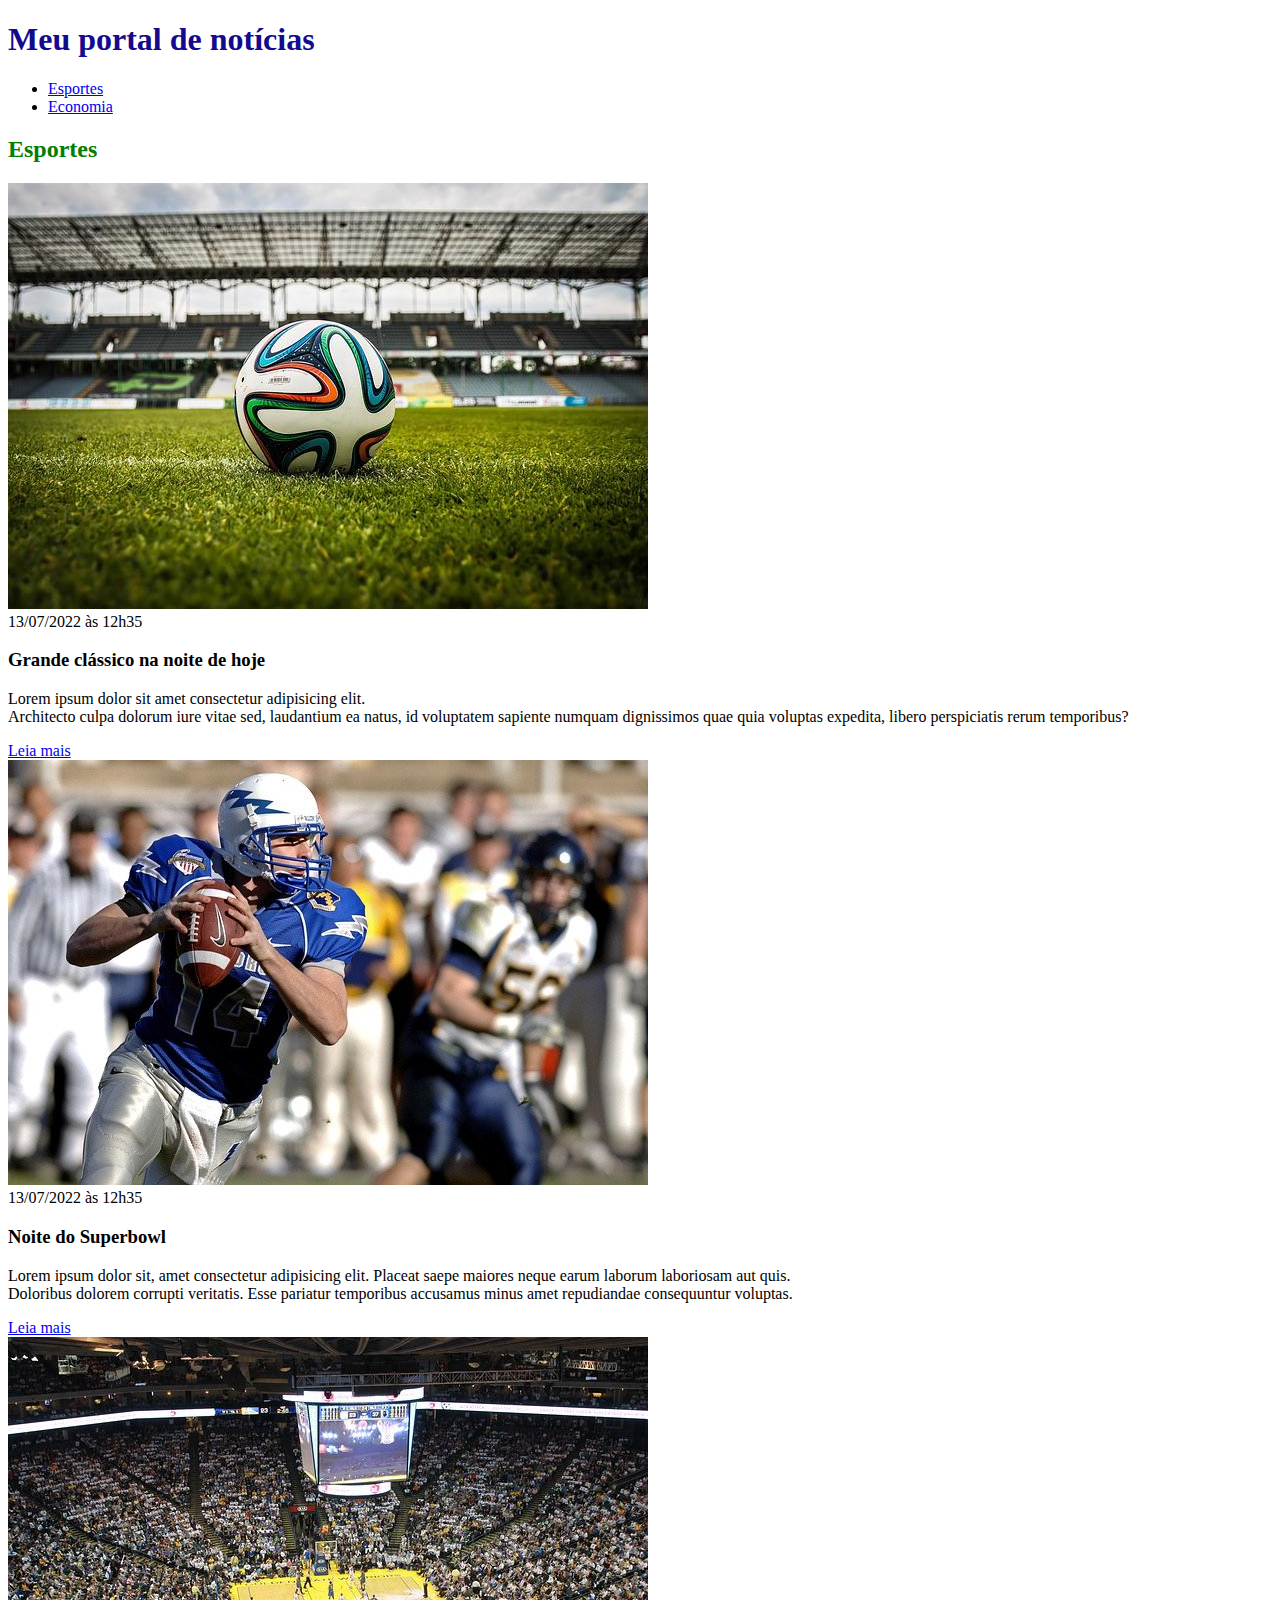
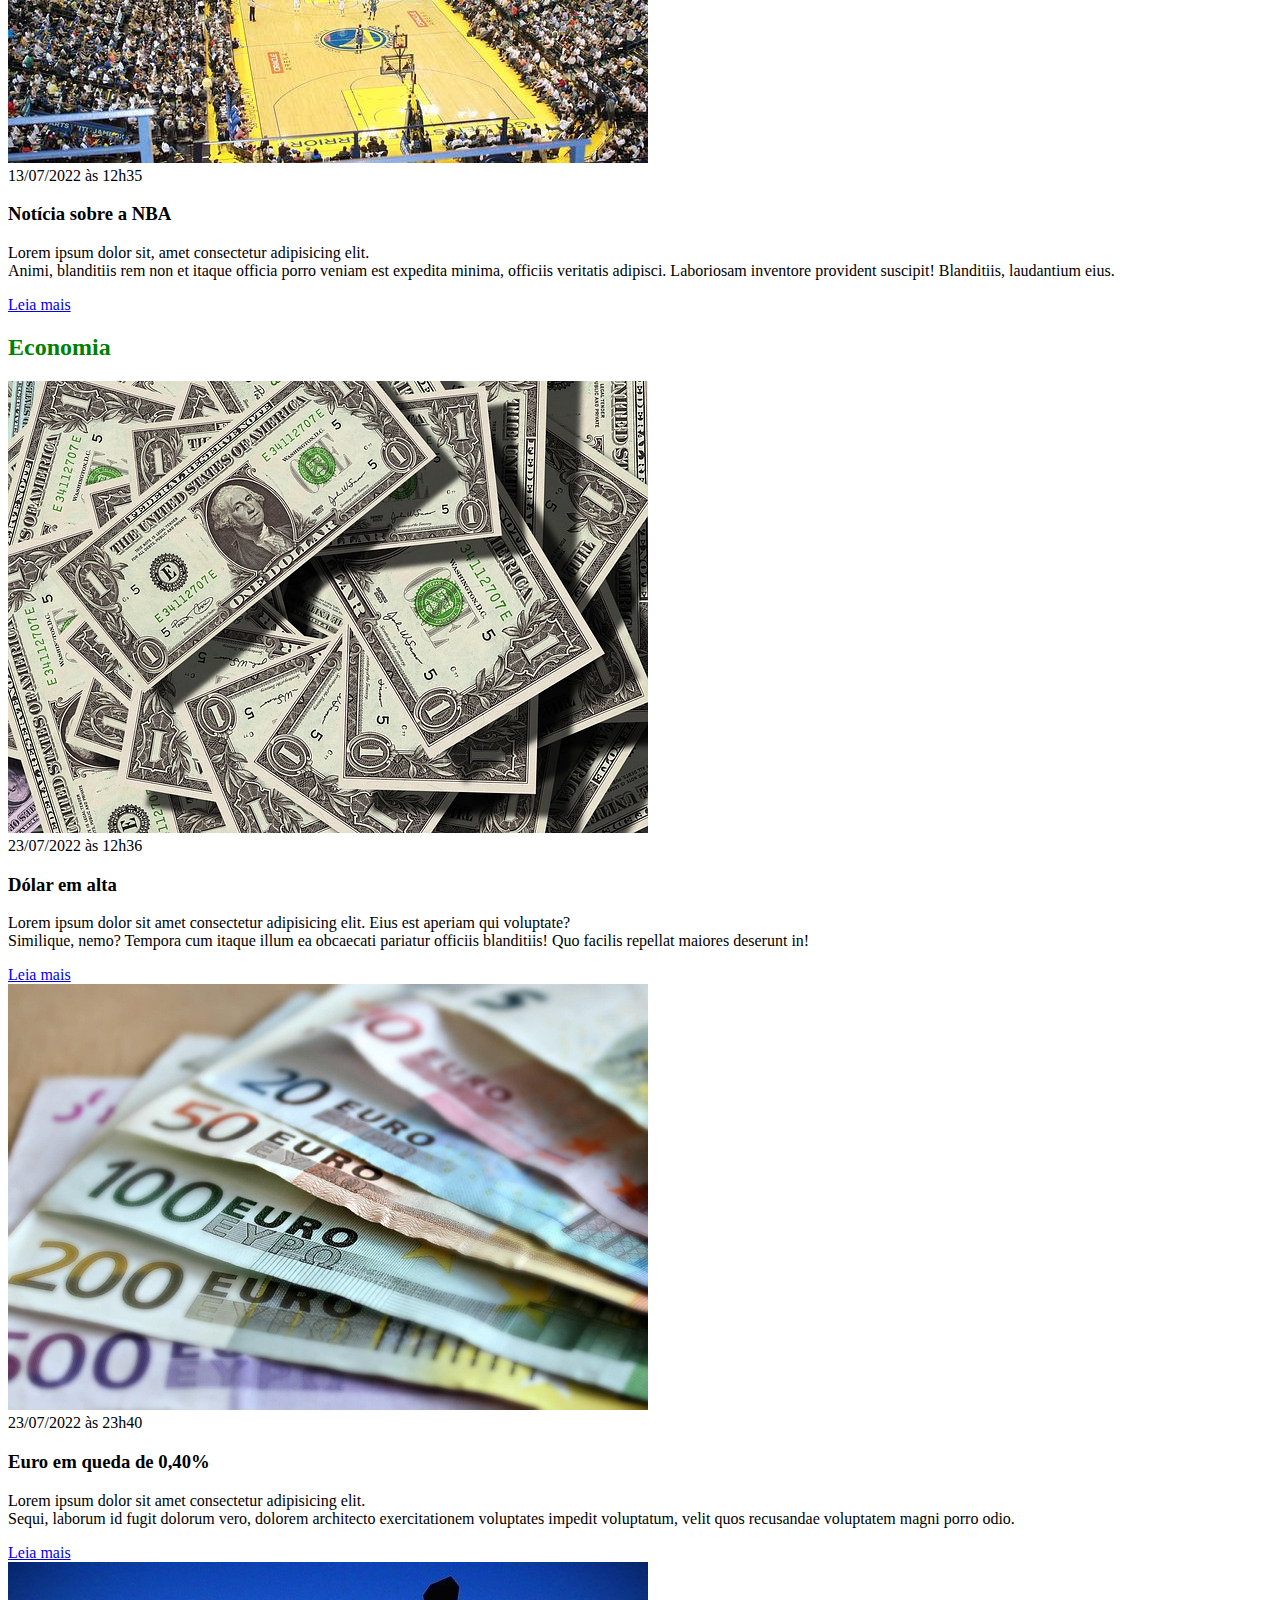
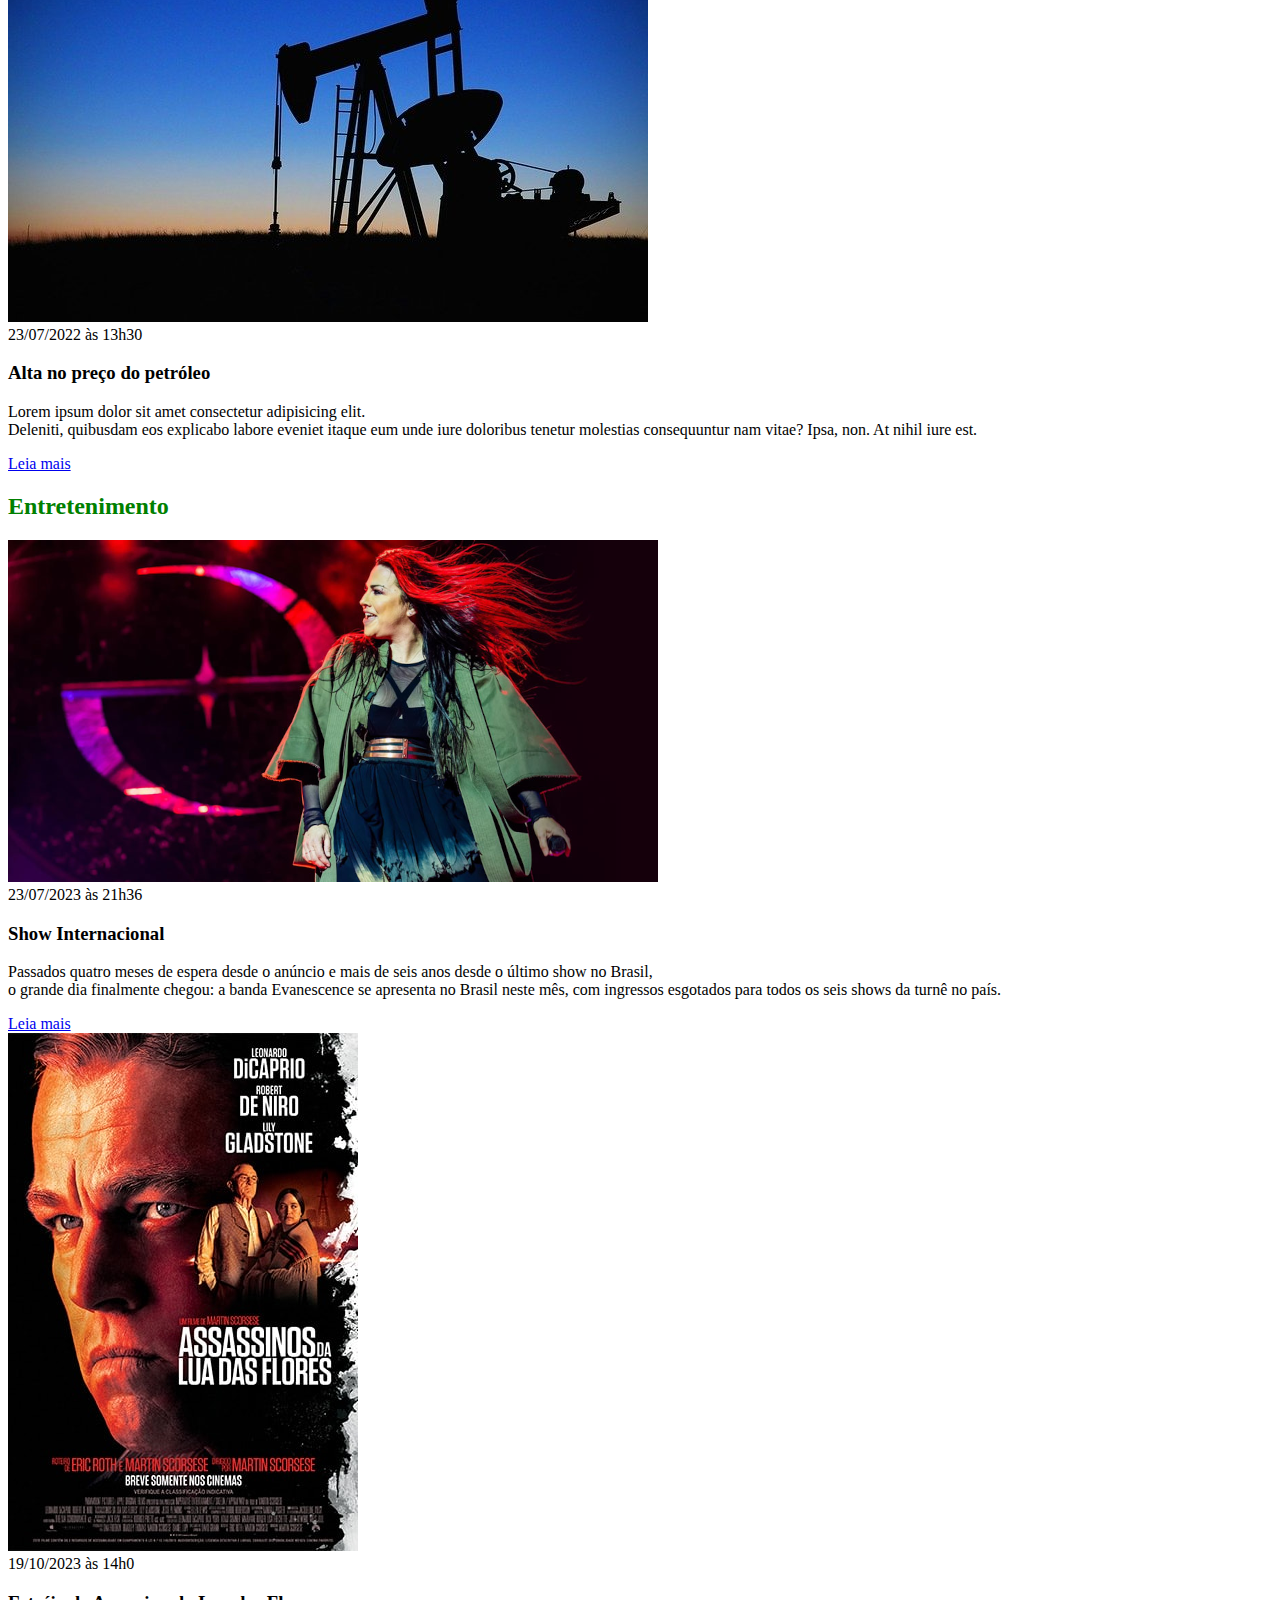
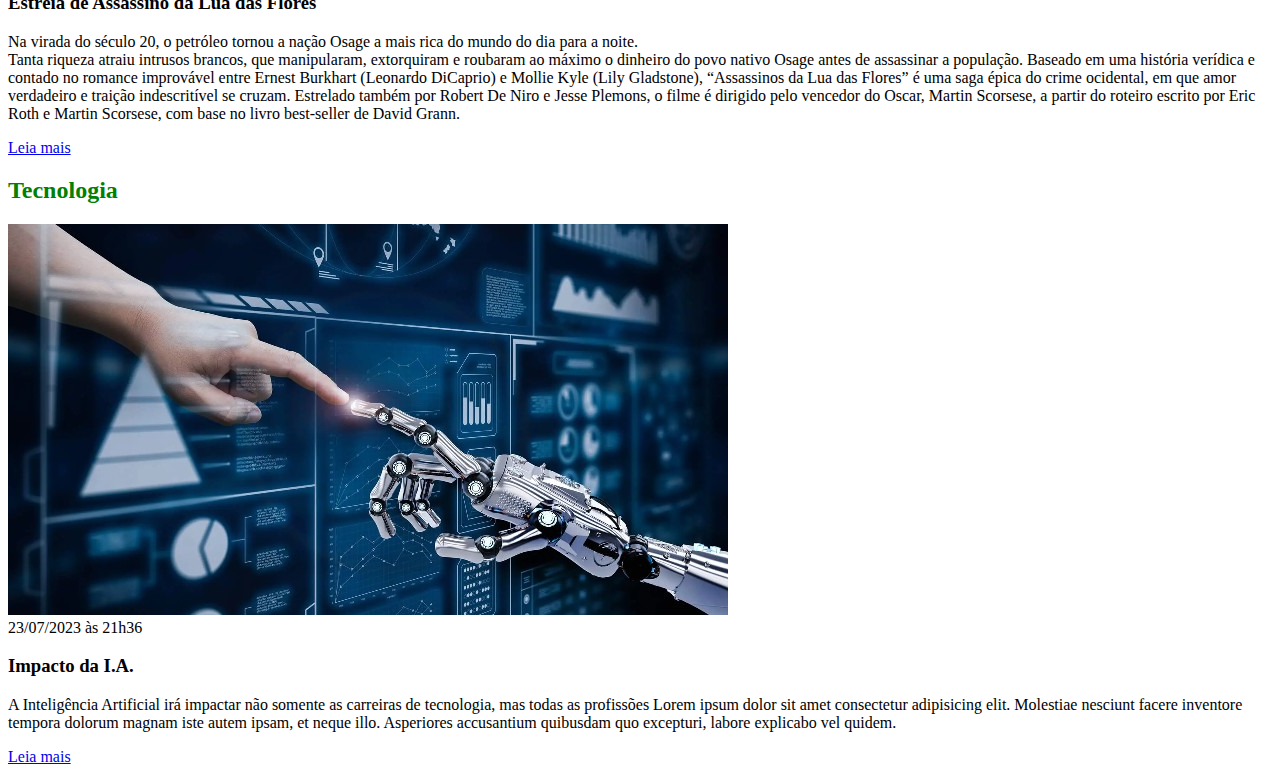
<file: index.html>
<!DOCTYPE html>
    <html lang="pt-br">
    <head>
        <meta charset="UTF-8">
        <meta name="viewport" content="width=device-width, initial-scale=1.0">
        <title>Meu portal de noticias</title>
        <link rel="stylesheet" href="main.css">
    </head>

    <body>
        <header>
        <div class="container">
            <h1>Meu portal de notícias</h1> 
        <nav>
        <ul>
        <li>
        <a href="#" title="Ir para a seção de esportes">Esportes</a>
        </li>
        <li>
        <a href="#" title="Ir para a seção de notícias">Economia</a>
        </li>
        </ul>
    </nav>
        </div>
    </header>
    <section id="sports">
    <div class="container"></div>
    </section>
    <section id="economy">
    <div class="contain">
        <h2>Esportes</h2>
    <div class="article">
        <article>
            <img src="./futebol.jpg" alt="Bola de furebol no gramado">
        <header>
        <time>13/07/2022 às 12h35</time>
        </header>
        <h3>Grande clássico na noite de hoje</h3>
        <p>
            Lorem ipsum dolor sit amet consectetur adipisicing elit. 
            <br>Architecto culpa dolorum iure vitae sed, laudantium ea natus, 
            id voluptatem sapiente numquam dignissimos quae quia voluptas expedita, 
            libero perspiciatis rerum temporibus?
        </p>
        <a href="#" title="Leia a notícia completa">Leia mais</a>
        </article>
        </div>
    
        <article>
        <img src="./futebol-americano.jpg" alt="Homem jogando futebol americano">
        <header>
        <time class="creation-date">13/07/2022 às 12h35</time>
        </header>
    
            <div class="container">
                <h3>Noite do Superbowl</h3>
            <p>
                Lorem ipsum dolor sit, amet consectetur adipisicing elit. 
                Placeat saepe maiores neque earum laborum laboriosam aut quis. 
                <br>Doloribus dolorem corrupti veritatis. 
                Esse pariatur temporibus accusamus minus amet repudiandae consequuntur voluptas.
            </p>
            <a href="#" title="Leia a notícia completa">Leia mais</a>
            </article>
    
            <article>
            </div>
        <img src="./basquete.jpg" alt="Vista aérea de uma quadra de basquete">
        <header>
            <time>13/07/2022 às 12h35</time>
        </header>
        <h3>Notícia sobre a NBA</h3>
        <p>
            Lorem ipsum dolor sit, amet consectetur adipisicing elit. 
            <br>Animi, blanditiis rem non et itaque officia porro veniam est expedita minima, officiis veritatis adipisci. 
            Laboriosam inventore provident suscipit! Blanditiis, laudantium eius.
        </p>
        <a href="#" title="Leia a notícia completa">Leia mais</a>
        </article>
    </div>
    </header>
    </section>

    <section id="economy">
        <h2>Economia</h2>
        <div class="container">
            <div class="article">
                <article>
                    <img src="./dolares.jpg" alt="Várias cédulas de um dólar">
            <header>
                <time>23/07/2022 às 12h36</time>
            </header>
            <h3>Dólar em alta</h3>
            <p>
                Lorem ipsum dolor sit amet consectetur adipisicing elit. Eius est aperiam qui voluptate? 
                <br>Similique, nemo? Tempora cum itaque illum ea obcaecati pariatur officiis blanditiis! 
                Quo facilis repellat maiores deserunt in!
            </p>
            <a href="#" title="Leia a notícia completa">Leia mais</a>
            </article>
        
            <article>
                <img src="./euro.jpg" alt="Várias cédulas de Euro">
            <header>
                <time>23/07/2022 às 23h40</time>
            </header>
            <h3>Euro em queda de 0,40%</h3>
            <p>
                Lorem ipsum dolor sit amet consectetur adipisicing elit. 
                <br>Sequi, laborum id fugit dolorum vero, dolorem architecto exercitationem voluptates impedit voluptatum, velit quos recusandae voluptatem magni porro odio.  
            
            </p>
            <a href="#" title="Leia a notícia completa">Leia mais</a>
            </article>
        
            <article>
                <img src="./petroleo.jpg" alt="Bomba de vareta de sucção retirando petróleo">
            <header>
                <time>23/07/2022 às 13h30</time>
            </header>
            <h3>Alta no preço do petróleo</h3>
            <p>
                Lorem ipsum dolor sit amet consectetur adipisicing elit. 
                <br>Deleniti, quibusdam eos explicabo labore eveniet itaque eum unde iure doloribus tenetur molestias consequuntur nam vitae? 
                Ipsa, non. At nihil iure est.
            </p>
            <a href="#" title="Leia a notícia completa">Leia mais</a>
            </article>
            </div>
        </div>

    </section>

    <section id="entertainment">
        <h2>Entretenimento</h2>
        <div class="container">
            <div class="article">
                <article>
                    <img src="./evanescence-amylee.png" alt="Amy Lee, a vocalista da banda performando no palco">
            <header>
                <time>23/07/2023 às 21h36</time>
            </header>
            <h3>Show Internacional</h3>
            <p>
                Passados quatro meses de espera desde o anúncio e mais de seis anos desde o último show no Brasil, 
                <br>o grande dia finalmente chegou: a banda Evanescence se apresenta no Brasil neste mês, 
                com ingressos esgotados para todos os seis shows da turnê no país. 
            </p>
            <a href="#" title="Leia a notícia completa">Leia mais</a>
            </article>

            <article>
                <img src="./assassinos-da-lua-das-flores.jpg" alt="Poster do filme assassino da lua das flores">
        <header>
            <time>19/10/2023 às 14h0</time>
        </header>
        <h3>Estréia de Assassino da Lua das Flores</h3>
        <p>
            Na virada do século 20, o petróleo tornou a nação Osage a mais rica do mundo do dia para a noite. 
            <br>Tanta riqueza atraiu intrusos brancos, que manipularam, extorquiram e roubaram ao máximo o dinheiro do povo nativo Osage antes de assassinar a população. Baseado em uma história verídica e contado no romance improvável entre Ernest Burkhart (Leonardo DiCaprio) e Mollie Kyle (Lily Gladstone), “Assassinos da Lua das Flores” é uma saga épica do crime ocidental, em que amor verdadeiro e traição indescritível se cruzam. Estrelado também por Robert De Niro e Jesse Plemons, o filme é dirigido pelo vencedor do Oscar, Martin Scorsese, 
            a partir do roteiro escrito por Eric Roth e Martin Scorsese, com base no livro best-seller de David Grann. 
        </p>
        <a href="#" title="Leia a notícia completa">Leia mais</a>
        </article>
        </section>

        <section id="tecnology">
            <h2>Tecnologia</h2>
            <div class="container">
                <div class="article">
                    <article>
                        <img src="./inteligencia_artificial_cliente.jpg" alt="Uma mão de humano tocando uma mão de robô">
                <header>
                    <time>23/07/2023 às 21h36</time>
                </header>
                <h3>Impacto da I.A.</h3>
                <p>
                    A Inteligência Artificial irá impactar não somente as carreiras de tecnologia, mas todas as profissões
                    Lorem ipsum dolor sit amet consectetur adipisicing elit. 
                    Molestiae nesciunt facere inventore tempora dolorum magnam iste autem ipsam, et neque illo. 
                    Asperiores accusantium quibusdam quo excepturi, labore explicabo vel quidem.
                </p>
                <a href="#" title="Leia a notícia completa">Leia mais</a>
                </article>
    </body>
    </html>
</file>
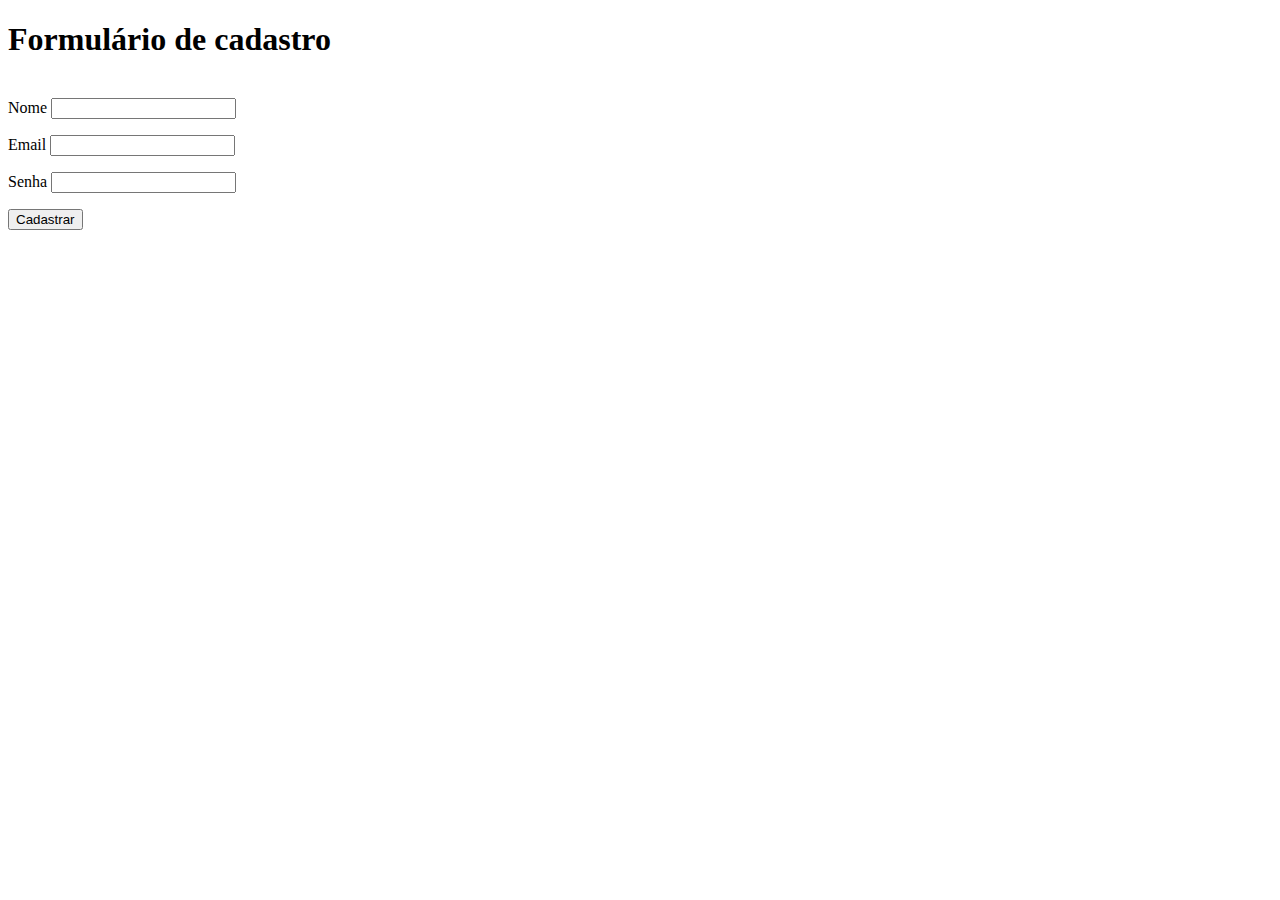
<file: formulario.html>
<!DOCTYPE html>
<html lang="pt-br">
<head>
    <meta charset="UTF-8">
    <meta name="viewport" content="width=device-width, initial-scale=1.0">
    <title>formulario</title>
</head>
<body>
<div>
<h1>Formulário de cadastro</h1>
<br>
</div>

<form 
<p>
<label for="nome">Nome</label> 
<input type="text" id="nome" name="nome">   
</p>
<label for="email" >Email</label>
<input type="email" id="email" name="email">
<p>
<label for="senha">Senha</label>
<input type="password" id="senha" name="senha">
</p>
<button type="submit">Cadastrar</button>

</form>
</body>
</html>
</file>
<file: main.css>
h1 {
    color: rgb(19, 10, 143);}

    h2 {
        color: green;
    
    
    *{
        box-sizing: border-box;
        margin 0;
        padding: 0;
    }
    header li {
        width: auto 0;
display: inline;  
    }

    .container {
        width: 720px;
        margin: 0 auto;
    }


    section .article {display: flex;}
.articles article img {
    height 180px;
}
</file>
